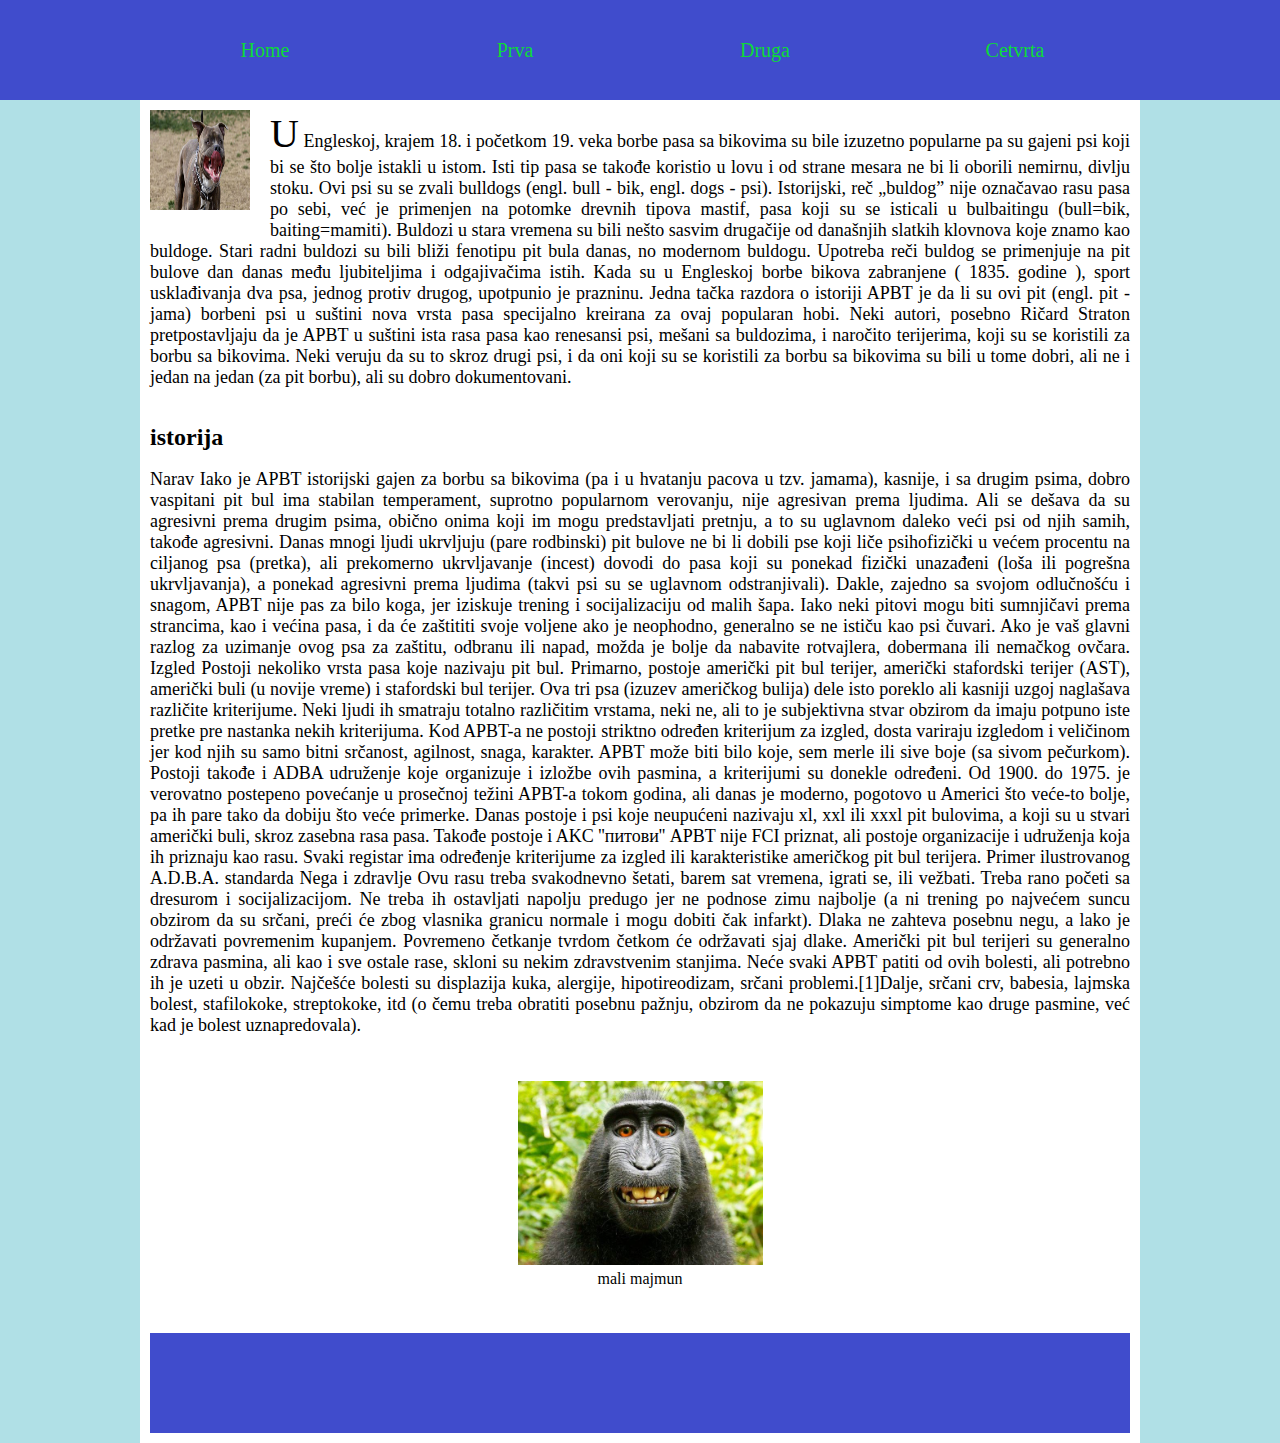
<file: projekat-main/projekat-main/licma/Projekat Vucetic/index.html>
<!DOCTYPE html>
<html lang="en">
<head>
    <link rel="stylesheet" href="style.css"/>
</head>

<body>
<nav>
    <div class="wrapper">
    <ul>
        <li><a href="index.html">Home</a></li>
        <li><a href="druga.html">Prva</a></li>
        <li><a href="treca.html">Druga</a></li>
        <li><a href="#">Cetvrta</a></li>
    </ul>
    </div>
</nav>

<div class="wrapper">
    <main>
        <header>
            <img src="Pit Bull.jpg" alt="" id="logo">
            <p>U Engleskoj, krajem 18. i početkom 19. veka borbe pasa sa bikovima su bile izuzetno popularne pa su gajeni psi koji bi se što bolje istakli u istom. Isti tip pasa se takođe koristio u lovu i od strane mesara ne bi li oborili nemirnu, divlju stoku. Ovi psi su se zvali bulldogs (engl. bull - bik, engl. dogs - psi). Istorijski, reč „buldog” nije označavao rasu pasa po sebi, već je primenjen na potomke drevnih tipova mastif, pasa koji su se isticali u bulbaitingu (bull=bik, baiting=mamiti). Buldozi u stara vremena su bili nešto sasvim drugačije od današnjih slatkih klovnova koje znamo kao buldoge. Stari radni buldozi su bili bliži fenotipu pit bula danas, no modernom buldogu. Upotreba reči buldog se primenjuje na pit bulove dan danas među ljubiteljima i odgajivačima istih. Kada su u Engleskoj borbe bikova zabranjene ( 1835. godine ), sport usklađivanja dva psa, jednog protiv drugog, upotpunio je prazninu.

                Jedna tačka razdora o istoriji APBT je da li su ovi pit (engl. pit - jama) borbeni psi u suštini nova vrsta pasa specijalno kreirana za ovaj popularan hobi. Neki autori, posebno Ričard Straton pretpostavljaju da je APBT u suštini ista rasa pasa kao renesansi psi, mešani sa buldozima, i naročito terijerima, koji su se koristili za borbu sa bikovima. Neki veruju da su to skroz drugi psi, i da oni koji su se koristili za borbu sa bikovima su bili u tome dobri, ali ne i jedan na jedan (za pit borbu), ali su dobro dokumentovani.</p>
        </header>
        <br>
        <br>
        <section>
            <h2>istorija</h2>
            <br>
            <p>Narav
                Iako je APBT istorijski gajen za borbu sa bikovima (pa i u hvatanju pacova u tzv. jamama), kasnije, i sa drugim psima, dobro vaspitani pit bul ima stabilan temperament, suprotno popularnom verovanju, nije agresivan prema ljudima. Ali se dešava da su agresivni prema drugim psima, obično onima koji im mogu predstavljati pretnju, a to su uglavnom daleko veći psi od njih samih, takođe agresivni.
                
                Danas mnogi ljudi ukrvljuju (pare rodbinski) pit bulove ne bi li dobili pse koji liče psihofizički u većem procentu na ciljanog psa (pretka), ali prekomerno ukrvljavanje (incest) dovodi do pasa koji su ponekad fizički unazađeni (loša ili pogrešna ukrvljavanja), a ponekad agresivni prema ljudima (takvi psi su se uglavnom odstranjivali). Dakle, zajedno sa svojom odlučnošću i snagom, APBT nije pas za bilo koga, jer iziskuje trening i socijalizaciju od malih šapa.
                
                Iako neki pitovi mogu biti sumnjičavi prema strancima, kao i većina pasa, i da će zaštititi svoje voljene ako je neophodno, generalno se ne ističu kao psi čuvari. Ako je vaš glavni razlog za uzimanje ovog psa za zaštitu, odbranu ili napad, možda je bolje da nabavite rotvajlera, dobermana ili nemačkog ovčara.
                
                Izgled
                Postoji nekoliko vrsta pasa koje nazivaju pit bul. Primarno, postoje američki pit bul terijer, američki stafordski terijer (AST), američki buli (u novije vreme) i stafordski bul terijer. Ova tri psa (izuzev američkog bulija) dele isto poreklo ali kasniji uzgoj naglašava različite kriterijume. Neki ljudi ih smatraju totalno različitim vrstama, neki ne, ali to je subjektivna stvar obzirom da imaju potpuno iste pretke pre nastanka nekih kriterijuma. Kod APBT-a ne postoji striktno određen kriterijum za izgled, dosta variraju izgledom i veličinom jer kod njih su samo bitni srčanost, agilnost, snaga, karakter. APBT može biti bilo koje, sem merle ili sive boje (sa sivom pečurkom). Postoji takođe i ADBA udruženje koje organizuje i izložbe ovih pasmina, a kriterijumi su donekle određeni.
                
                Od 1900. do 1975. je verovatno postepeno povećanje u prosečnoj težini APBT-a tokom godina, ali danas je moderno, pogotovo u Americi što veće-to bolje, pa ih pare tako da dobiju što veće primerke. Danas postoje i psi koje neupućeni nazivaju xl, xxl ili xxxl pit bulovima, a koji su u stvari američki buli, skroz zasebna rasa pasa. Takođe postoje i AKC ''питови''
                
                APBT nije FCI priznat, ali postoje organizacije i udruženja koja ih priznaju kao rasu. Svaki registar ima određenje kriterijume za izgled ili karakteristike američkog pit bul terijera. Primer ilustrovanog A.D.B.A. standarda
                
                Nega i zdravlje
                Ovu rasu treba svakodnevno šetati, barem sat vremena, igrati se, ili vežbati. Treba rano početi sa dresurom i socijalizacijom. Ne treba ih ostavljati napolju predugo jer ne podnose zimu najbolje (a ni trening po najvećem suncu obzirom da su srčani, preći će zbog vlasnika granicu normale i mogu dobiti čak infarkt). Dlaka ne zahteva posebnu negu, a lako je održavati povremenim kupanjem. Povremeno četkanje tvrdom četkom će održavati sjaj dlake.
                
                Američki pit bul terijeri su generalno zdrava pasmina, ali kao i sve ostale rase, skloni su nekim zdravstvenim stanjima. Neće svaki APBT patiti od ovih bolesti, ali potrebno ih je uzeti u obzir. Najčešće bolesti su displazija kuka, alergije, hipotireodizam, srčani problemi.[1]Dalje, srčani crv, babesia, lajmska bolest, stafilokoke, streptokoke, itd (o čemu treba obratiti posebnu pažnju, obzirom da ne pokazuju simptome kao druge pasmine, već kad je bolest uznapredovala).</p>
            <figure>
                <img src="majmun.jfif" alt="">
                <figcaption>mali majmun</figcaption>
            </figure>
        </section>
        
        <nav>
            <ul>
                <li><a href="index.html"></a></li>
            </ul>
        </nav>
    </main>
</div>   
</body>
</html>
</file>
<file: projekat-main/projekat-main/licma/Projekat Vucetic/style.css>
*{
    margin: 0;
    padding: 0;
    }

ul li{
text-align: center;
list-style: none;
float: left;
display: inline-block;
width: 25%;

}
ul li a{
text-decoration: none;
color: rgb(13, 218, 57);
line-height: 100px;
font-size: 20px;
padding: 0 20px;
text-align: center;
display: block;
}
ul li a:hover{
background-color: rgb(126, 116, 116);
color: white;

}
nav{
    background-color: rgb(64, 76, 204);
    height: 100px;

}
.wrapper{
   margin: 0 auto; 
width: 1000px;
background-color: white;
}
body{
    background-color: powderblue;
}
#logo{
      float: left;
    width: 100px;
    height: 100px;
    margin-right: 20px;
    margin-bottom: 15px;
}
p
{
    text-align: justify;
    font-size: 18px;
}
header p::first-letter{
    font-size: 40px;
}
figure{
    margin-top: 45px;
    margin-bottom:45px; 
}
figure img{
    height: 25%;
    width: 25%;
    margin: 5px auto;
    display: block;
    
}
figcaption{
    text-align: center;
}
main{
    padding: 10px 10px;
}
</file>
